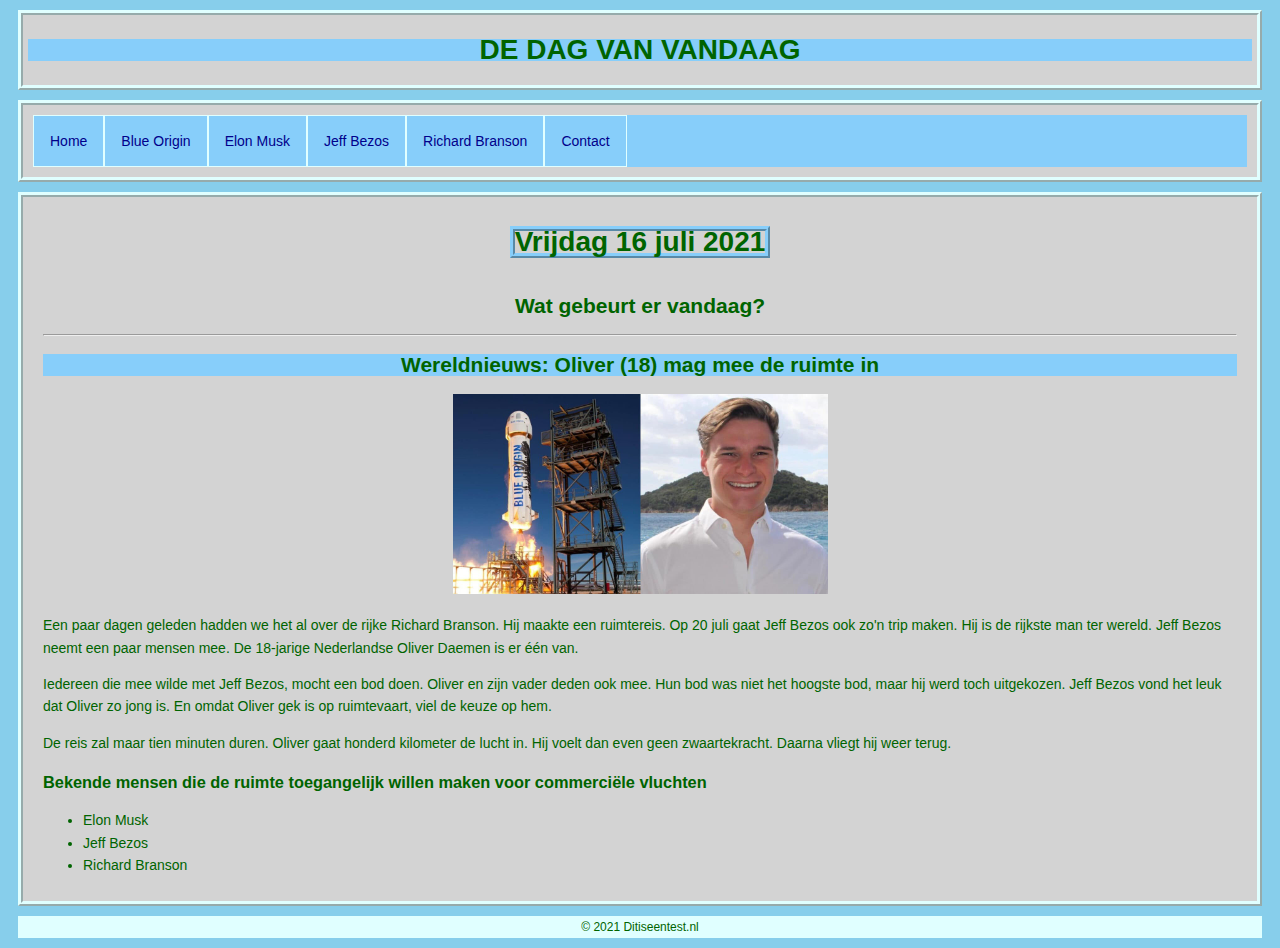
<file: index.html>
<!DOCTYPE html>
<html>

<head>
    <title>De dag van vandaag</title>
    <link rel="stylesheet" type="text/css" href="styles.css">
</head>

<body>
    <header>
        <h1 class="blackandblue-border">DE DAG VAN VANDAAG</h1>
    </header>

    <nav class="nav">
        <ul>
            <li> <a href="index.html">Home</a></li>
            <li> <a href="about-blue-origin.html">Blue Origin</a></li>
            <li> <a href="https://nl.wikipedia.org/wiki/Elon_Musk">Elon Musk</a></li>
            <li> <a href="https://nl.wikipedia.org/wiki/Jeff_Bezos">Jeff Bezos</a></li>
            <li> <a href="https://nl.wikipedia.org/wiki/Richard_Branson">Richard Branson</a></li>
            <li> <a href="contact.html">Contact</a></li>

        </ul>
    </nav>

    <main>
        <h1 class="black-border">Vrijdag 16 juli 2021</h1>
        <h2>Wat gebeurt er vandaag?</h2>
        <hr>
        <article>
            <h2 class="blackandblue-border">Wereldnieuws: Oliver (18) mag mee de ruimte in</h2>
            <img height="200" src="Oliver-Daemen.jpeg" />
            <p>Een paar dagen geleden hadden we het al over de rijke Richard Branson.
                Hij maakte een ruimtereis. Op 20 juli gaat Jeff Bezos ook zo'n trip maken.
                Hij is de rijkste man ter wereld. Jeff Bezos neemt een paar mensen mee.
                De 18-jarige Nederlandse Oliver Daemen is er één van.</p>

            <p>Iedereen die mee wilde met Jeff Bezos, mocht een bod doen.
                Oliver en zijn vader deden ook mee.
                Hun bod was niet het hoogste bod, maar hij werd toch uitgekozen.
                Jeff Bezos vond het leuk dat Oliver zo jong is.
                En omdat Oliver gek is op ruimtevaart, viel de keuze op hem.</p>

            <p>De reis zal maar tien minuten duren. Oliver gaat honderd kilometer de lucht in.
                Hij voelt dan even geen zwaartekracht. Daarna vliegt hij weer terug.</p>

            <h3>Bekende mensen die de ruimte toegangelijk willen maken voor commerciële vluchten</h3>
            <ul>
                <li>Elon Musk</li>
                <li>Jeff Bezos</li>
                <li>Richard Branson</li>
            </ul>
        </article>
    </main>
    <footer>
        <p id="cyan-background">&copy; 2021 Ditiseentest.nl</p>
    </footer>
</body>

</html>
</file>
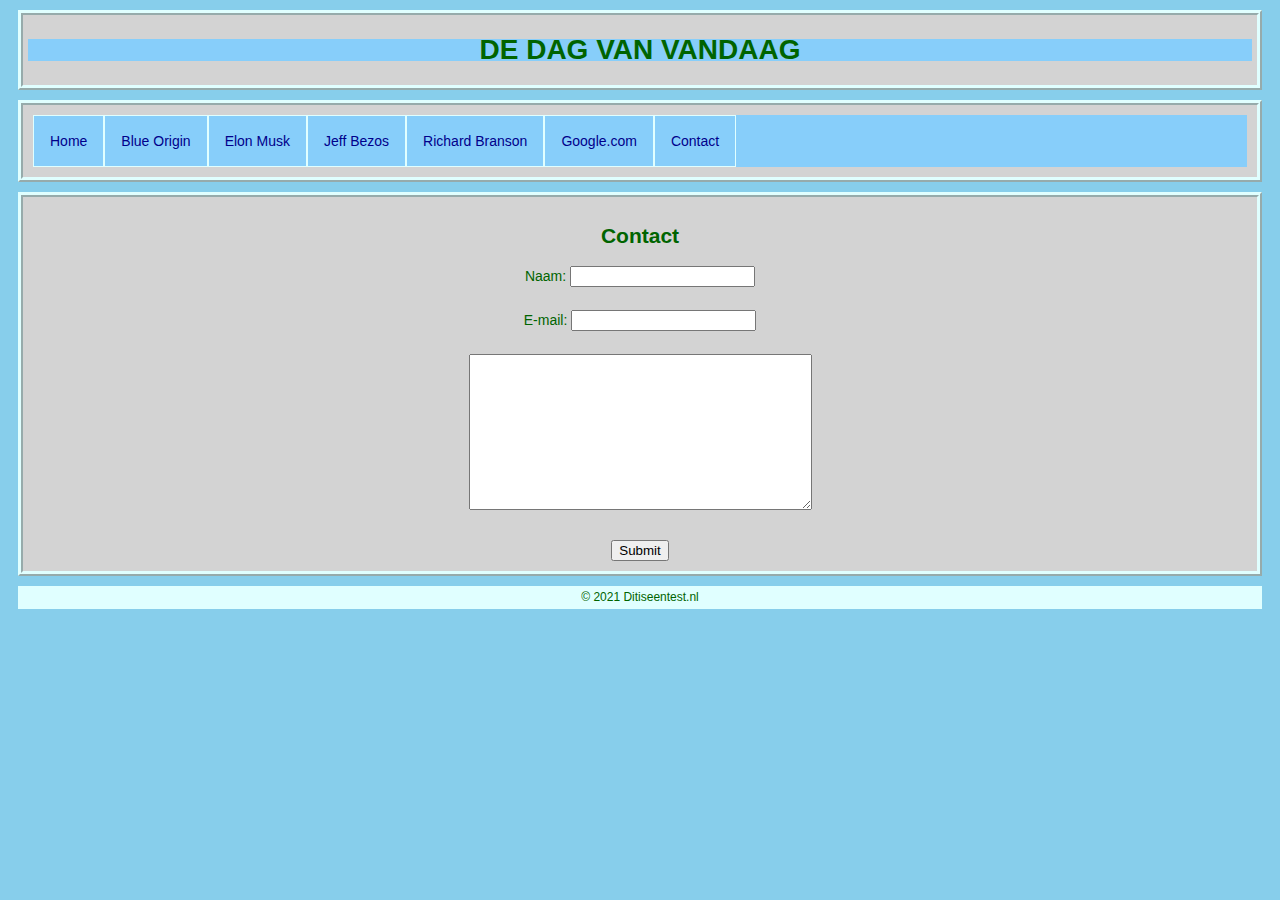
<file: contact.html>
<!DOCTYPE html>
<html>

<head>
    <title>Contact</title>
    <link rel="stylesheet" type="text/css" href="styles.css">
</head>

<body>
    <header>
        <h1 class="blackandblue-border">DE DAG VAN VANDAAG</h1>
    </header>

    <nav class="nav">
        <ul>
            <li> <a href="index.html">Home</a></li>
            <li> <a href="about-blue-origin.html">Blue Origin</a></li>
            <li> <a href="https://nl.wikipedia.org/wiki/Elon_Musk">Elon Musk</a></li>
            <li> <a href="https://nl.wikipedia.org/wiki/Jeff_Bezos">Jeff Bezos</a></li>
            <li> <a href="https://nl.wikipedia.org/wiki/Richard_Branson">Richard Branson</a></li>
            <li> <a href="https://www.google.com/" target="_blank">Google.com</a></li>
            <li> <a href="contact.html">Contact</a></li>


        </ul>
    </nav>

    <main>
        <article>
            <h2>Contact</h2>
            <form name="contact" method="POST" data-netlify="true">
                <label for="fname">Naam:</label>
                <input type="text" id="fname" name="fname"><br><br>
                <label for="email">E-mail:</label>
                <input type="email" id="email" name="email"><br><br>
                <textarea rows="10" cols="40">

                </textarea><br><br>
                <input type="submit" value="Submit">

            </form>
        </article>
    </main>
    <footer>
        <p id="cyan-background">&copy; 2021 Ditiseentest.nl</p>
    </footer>
</body>

</html>
</file>
<file: styles.css>
body { 
    color: darkblue;
    background-color: lightblue;
    font-family: Verdana, Geneva, Tahoma, sans-serif;
}
header {
    margin: 10px;
    padding: 5px;
    background-color: lightgray;
    border: 5px lightcyan;
    border-style:ridge;
    text-align: center;

  }
main {
    margin: 10px;
    padding: 10px 20px;
    background-color: lightgray;
    border: 5px lightcyan;
    border-style: ridge;
    text-align: center;
  }
  nav {
    margin: 10px;
    padding: 10px;
    background-color: lightgray;
    border: 5px lightcyan;
    border-style: ridge;
    text-align: center;
  }
  .nav ul {
    list-style-type: none;
    margin: 0;
    padding: 0;
    overflow: hidden;
    background-color: lightskyblue;

  }
  
  .nav li {
    float:left;

  }
  
  .nav li a {
    display: block;
    border: 0.5px solid lightcyan;
    color: darkblue;
    text-align: center;
    padding: 14px 16px;
    text-decoration:none;
  }
  
  .nav li a:hover {
    background-color: white;

  }
  
  p, h3, li {
      text-align: left;
  }
.blackandblue-border {
    background-color: lightskyblue;

}
.black-border {
    border: 5px lightskyblue;
    border-style:ridge;
    display: inline-block;
}
#cyan-background {
    margin: 10px;
    background-color: lightcyan;
    font-size: 12px;
    text-align: center;
}
@media (min-width: 1024px) {
  body{
    background-color: skyblue;
    color: darkgreen;
    font-size: 14px;
    line-height: 1.6em;
  }

}
</file>
